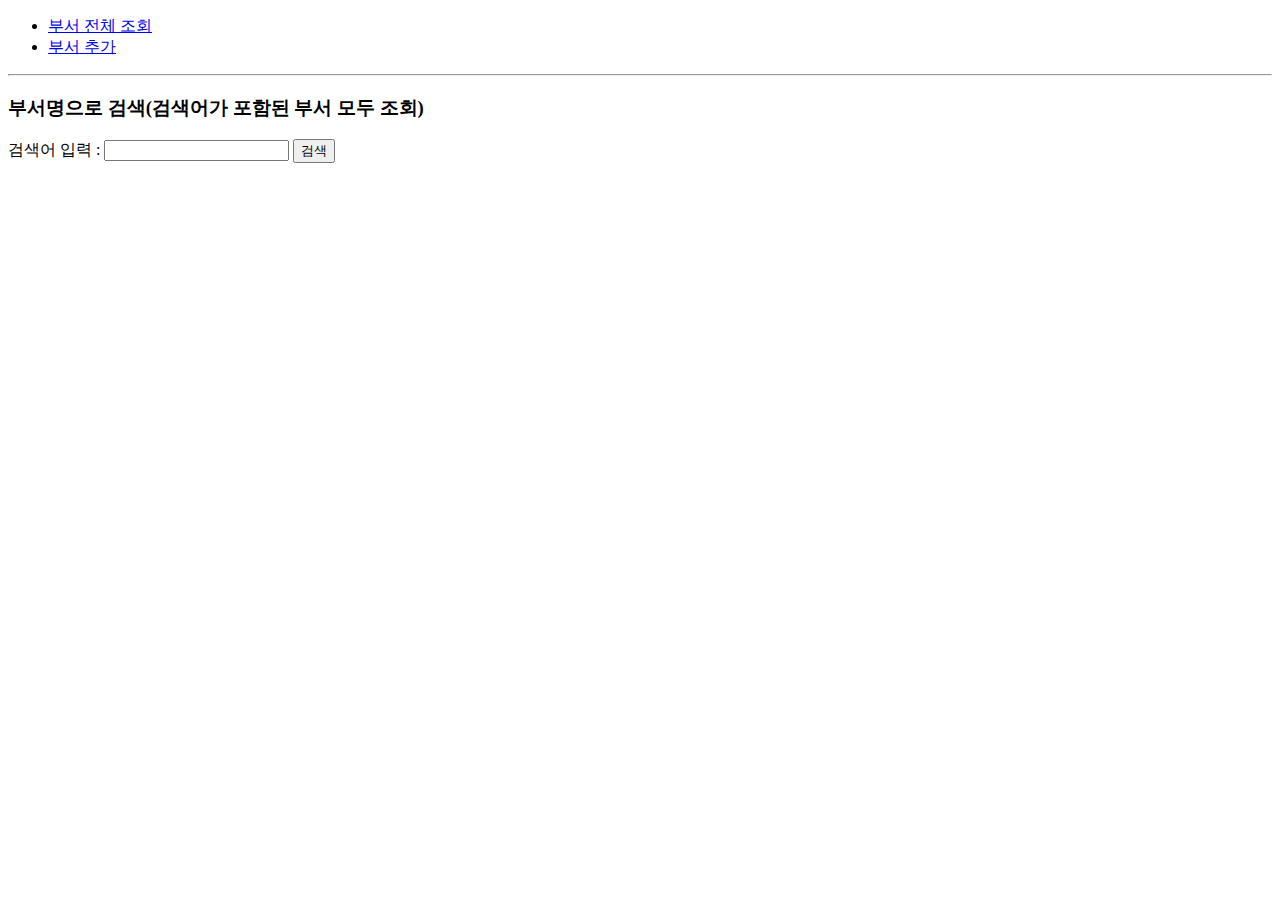
<file: Department/src/main/webapp/index.html>
<!DOCTYPE html>
<html lang="en">
<head>
  <meta charset="UTF-8">
  <meta name="viewport" content="width=device-width, initial-scale=1.0">
  <title>부서 관리 프로그램</title>
</head>
<body>
  
  <ul>
    <li>
      <a href="/department/selectAll">부서 전체 조회</a>
    </li>

    <li>
      <a href="/department/insert">부서 추가</a>
    </li>

  </ul>
  
  <hr>
  <h3>부서명으로 검색(검색어가 포함된 부서 모두 조회)</h3>
  <form action="/department/search" method="GET">
    검색어 입력 : 
    <input type="text" name = "keyword">
    <button>검색</button>

  </form>

</body>
</html>
</file>
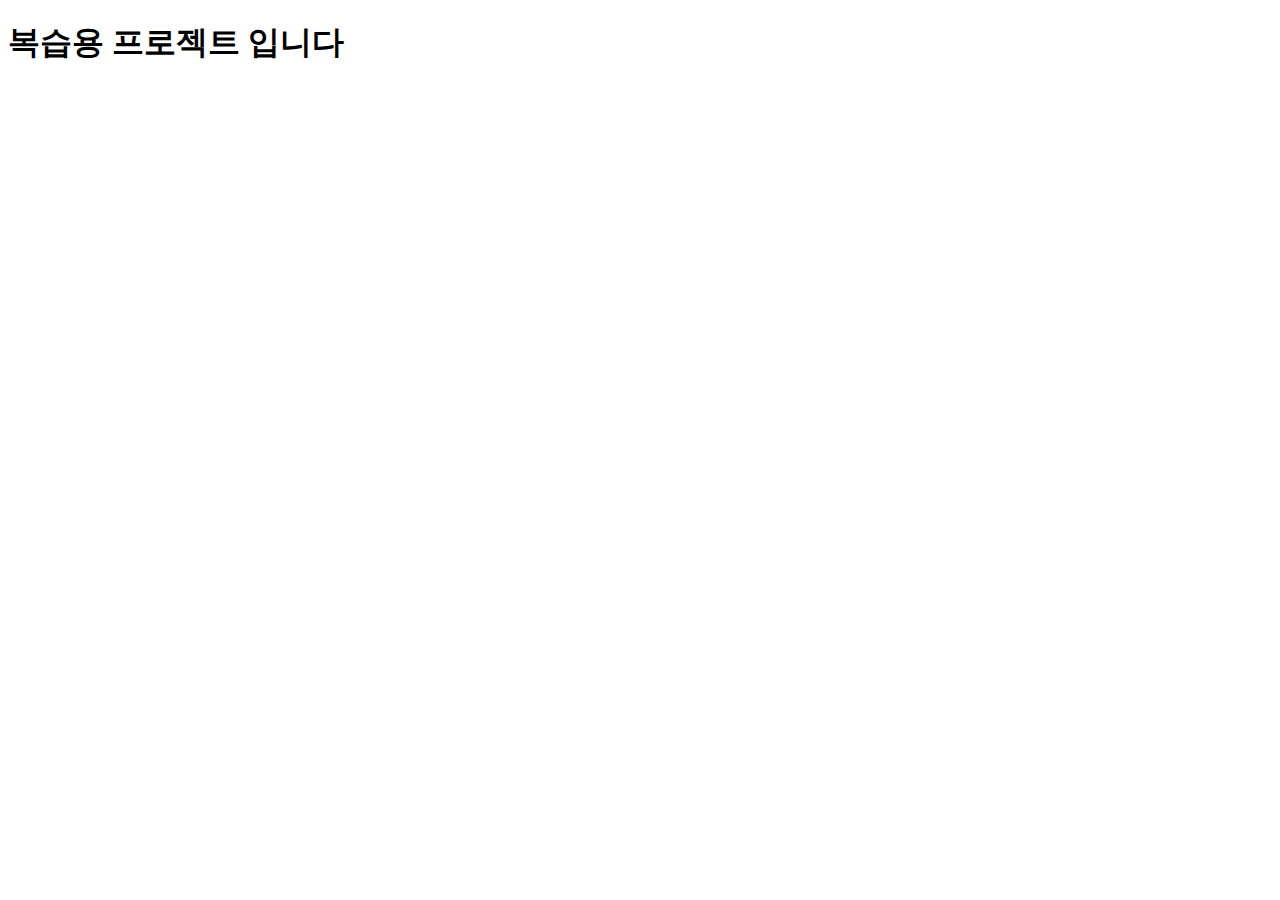
<file: Department_Review/src/main/webapp/index.html>
<!DOCTYPE html>
<html lang="en">
<head>
    <meta charset="UTF-8">
    <meta name="viewport" content="width=device-width, initial-scale=1.0">
    <title>메인페이지</title>
</head>
<body>
    <h1>복습용 프로젝트 입니다</h1>

</body>
</html>
</file>
